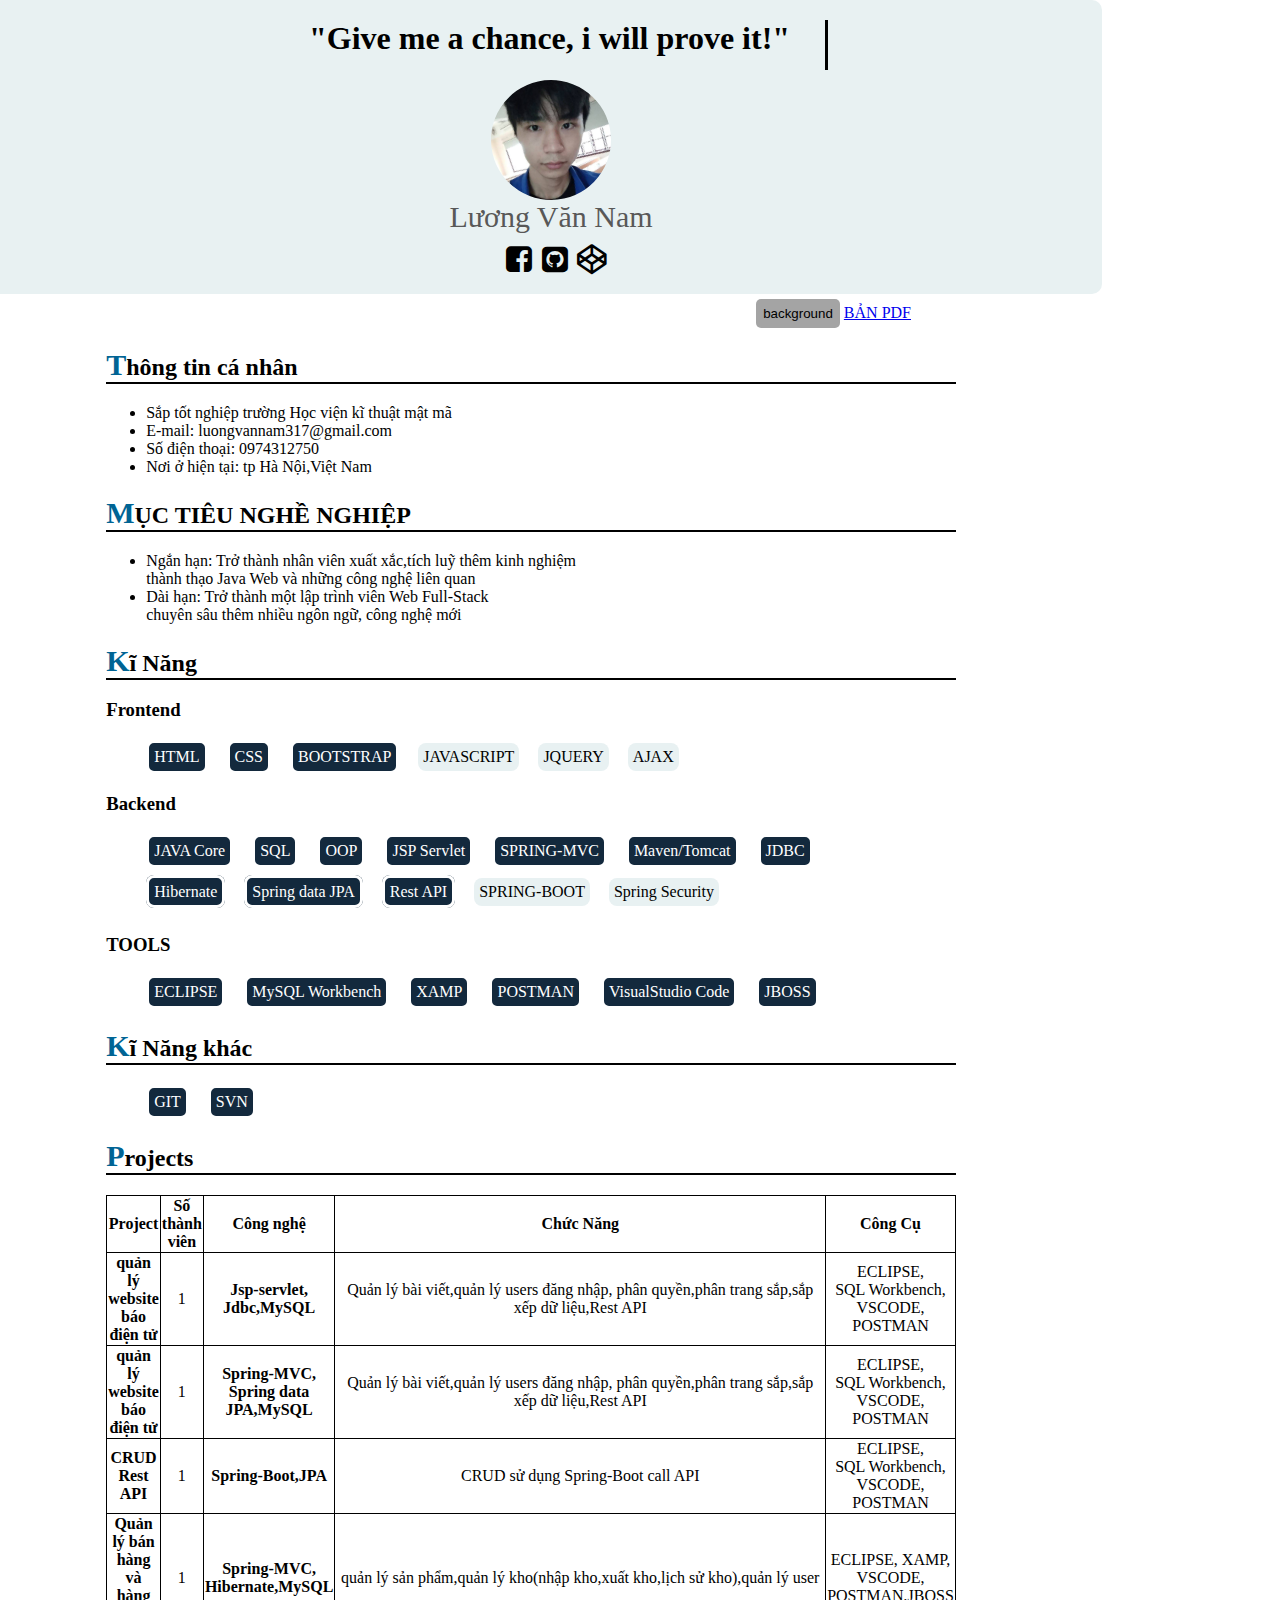
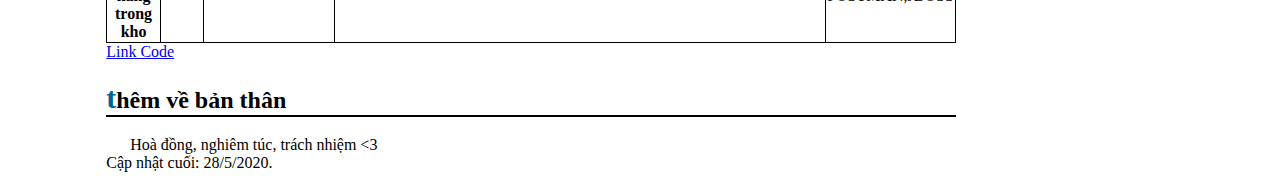
<file: index.html>
<!DOCTYPE html>
<html lang="en">
<head>
	<meta charset="UTF-8">
	<title>Lương Nam</title>
	<link rel="stylesheet" type="text/css" href="css.css">
	<link rel="stylesheet" href="https://cdnjs.cloudflare.com/ajax/libs/font-awesome/4.7.0/css/font-awesome.min.css">
	<script type="text/javascript" src="aapp.js"></script>
</head>
<body id="Body">
	<header id="head" >
		<h1 class="line1">"Give me a chance, i will prove it!"</h1>
		<div class="profile"></div>
		<p id="line3">Lương Văn Nam</p>
		<div class="line4">
		<ul>
			<li><a href="https://www.facebook.com/profile.php?id=100013192449548" target="_blank"><i class="fa fa-facebook-square" style="font-size: 30px;;"></i>
			<li><a href="https://github.com/nam124/nam124.github.io" target="_blank"><i class="fa fa-github-square" style="font-size: 30px"></i> </a></li>
			<li><a href="https://codepen.io/lng-nam/"target="_blank"><i class="fa fa-codepen" style="font-size: 30px;margin-left: -5px;"></i></a></li>
		</ul>
		</div>
	</header>
	<main>
		<button id="aa" onclick="abc()">background</button>
		<a  id="aa2" href= "https://www.topcv.vn/xem-cv/a748e7ff659f1747588e6ebeabb9ca1a" target="_blank"> BẢN PDF </a>
		<h2>Thông tin cá nhân</h2>
		<ul>
			<li>Sắp tốt nghiệp trường Học viện kĩ thuật mật mã</li>
			<li>E-mail: luongvannam317@gmail.com</li>
			<li>Số điện thoại: 0974312750</li>
			<li>Nơi ở hiện tại: tp Hà Nội,Việt Nam</li>
		</ul>
		<h2>MỤC TIÊU NGHỀ NGHIỆP</h2>
		<ul>
			<li>Ngắn hạn: Trở thành nhân viên xuất xắc,tích luỹ thêm kinh nghiệm<br>thành thạo Java Web và những công nghệ liên quan</li>
			<li>Dài hạn: Trở thành một lập trình viên Web Full-Stack<br>chuyên sâu thêm nhiều ngôn ngữ, công nghệ mới
			</li>
			
		</ul>
		
		<h2>Kĩ Năng</h2>
		<h3>Frontend</h3>
		<ul >
			<li class="skill">HTML</li>
			<li class="skill">CSS</li>
			<li class="skill">BOOTSTRAP</li>
			<li class="skill2">JAVASCRIPT</li>
			<li class="skill2">JQUERY</li>
			<li class="skill2">AJAX</li>
			
		</ul>
		<h3>Backend</h3>
		<div class="backend">
			<ul >
				<li class="skill">JAVA Core</li>
				<li class="skill">SQL</li>
				<li class="skill">OOP</li>
				<li class="skill">JSP Servlet</li>
				<li class="skill">SPRING-MVC</li>
				<li class="skill">Maven/Tomcat</li> 
				<li class="skill">JDBC</li>
				
				<div id="backend1">
					<li class="skill3">Hibernate</li>
					<li class="skill3">Spring data JPA</li>
					<li class="skill3">Rest API</li>
					<li class="skill2">SPRING-BOOT</li>
					<li class="skill2">Spring Security</li>
					
				</div>
			</ul>
		</div>
			<h3>TOOLS</h3>
			<ul >
				<li class="skill">ECLIPSE</li>
				<li class="skill">MySQL Workbench</li>
				<li class="skill">XAMP</li>
				<li class="skill">POSTMAN</li>
				<li class="skill">VisualStudio Code</li>
				<li class="skill">JBOSS</li>
			</ul>

			<h2>Kĩ Năng khác</h2>
			<ul >
				<li class="skill">GIT</li>
				<li class="skill">SVN</li>
			</ul>
		<h2>Projects</h2>
		<table>
  <tr>
	   <th id="skill1">Project</th>
	<th id="skill">Số thành viên</th>
	<th id="skill">Công nghệ</th>
    <th id="skill">Chức Năng</th>
    <th id="skill">Công Cụ</th>
  </tr>
  <tr>
   <th id="skill1">quản lý website báo điện tử</th>
	<td> 1</td>
	<th id="skill1">Jsp-servlet, Jdbc,MySQL</th>
    <td id="skill">Quản lý bài viết,quản lý users đăng nhập, phân quyền,phân trang sắp,sắp xếp dữ liệu,Rest API</td>
    <td  id="skill">ECLIPSE,<br> SQL Workbench, VSCODE, POSTMAN</td>
  </tr>
  <tr>
	<th id="skill1">quản lý website báo điện tử</th>
	 <td> 1</td>
	 <th id="skill1">Spring-MVC, Spring data JPA,MySQL</th>
    <td id="skill3">Quản lý bài viết,quản lý users đăng nhập, phân quyền,phân trang sắp,sắp xếp dữ liệu,Rest API</td>
    <td  id="skill">ECLIPSE,<br>SQL Workbench, VSCODE, POSTMAN</td>
  </tr>
  <tr>
	<th id="skill1">CRUD Rest API</th>
	<td> 1</td>
	<th id="skill1">Spring-Boot,JPA</th>
	 <td id="skill">CRUD sử dụng Spring-Boot call API	</td>
	 <td  id="skill">ECLIPSE,<br> SQL Workbench, VSCODE, POSTMAN</td>
   </tr>
  <tr>
   <th id="skill1">Quản lý bán hàng và hàng trong kho</th>
   <td> 1</td>
   <th id="skill1">Spring-MVC, Hibernate,MySQL</th>
    <td id="skill">quản lý sản phẩm,quản lý kho(nhập kho,xuất kho,lịch sử kho),quản lý user</td>
    <td  id="skill">ECLIPSE, XAMP, VSCODE, POSTMAN,JBOSS</td>
  </tr>
</table>
<a id="aa2" href= "https://github.com/nam124" target="_blank"> Link Code </a>

	</main>
	<footer>
		<h2>thêm về bản thân</h2>
		<p>Hoà đồng, nghiêm túc, trách nhiệm <3 <br>Cập nhật cuối: 28/5/2020.</p>
	</footer>
	
</body>
</html>
</file>
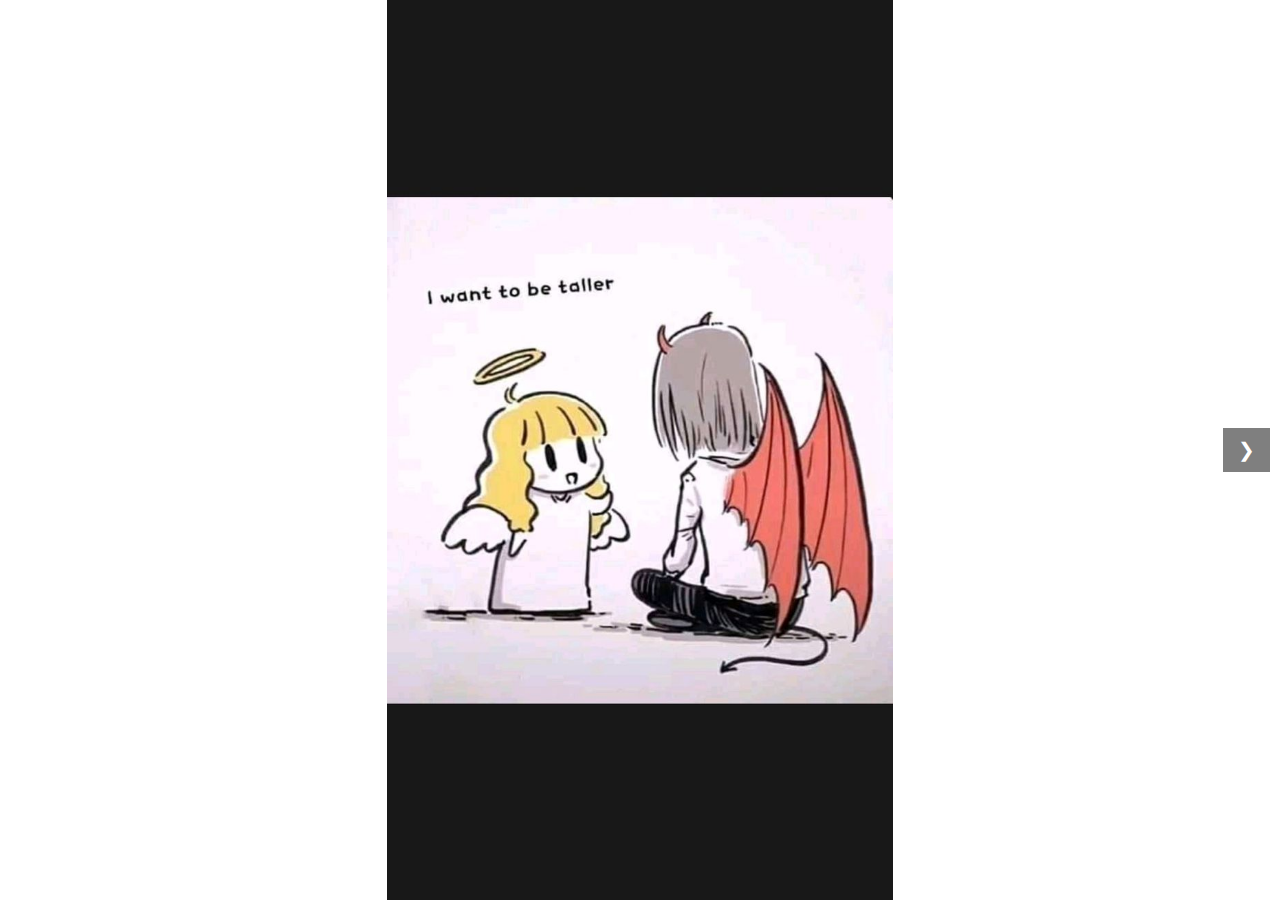
<file: angel/index.html>
<!DOCTYPE html>
<html lang="en">
<head>
    <meta charset="UTF-8">
    <title>Angel&Devil</title>
    <style>
        * {
            margin: 0;
            padding: 0;
            box-sizing: border-box;
        }
        .slideshow {
            width: 100vw;
            height: 100vh;
            overflow: hidden;
            display: flex;
            justify-content: center;
            align-items: center;
            position: relative;
        }
        .slideshow img {
            width: 100%;
            height: 100%;
            object-fit: contain;
            position: absolute;
            opacity: 0;
            transition: opacity 1s ease-in-out;
        }
        .slideshow img.active {
            opacity: 1;
        }
        /* CSS cho nút điều hướng */
        .nav-button {
            position: absolute;
            top: 50%;
            transform: translateY(-50%);
            background: rgba(0, 0, 0, 0.5);
            color: white;
            border: none;
            padding: 10px 15px;
            font-size: 20px;
            cursor: pointer;
            z-index: 10;
        }
        .nav-button:hover {
            background: rgba(0, 0, 0, 0.8);
        }
        .prev {
            left: 10px;
        }
        .next {
            right: 10px;
        }
    </style>
</head>
<body>
    <div class="slideshow">
        <img src="image1/1.jpg" alt="Image 1" class="active">
        <img src="image1/2.jpg" alt="Image 2">
        <img src="image1/3.jpg" alt="Image 3">
        <img src="image1/4.jpg" alt="Image 4">
        <img src="image1/5.jpg" alt="Image 5">
        <img src="image1/6.jpg" alt="Image 6">
        <img src="image1/7.jpg" alt="Image 7">
        
        <!-- Nút điều hướng -->
        <button class="nav-button prev">❮</button>
        <button class="nav-button next">❯</button>
    </div>

    <audio id="background-music" autoplay loop muted>
        <source src="music/song2.mp3" type="audio/mpeg">
        Trình duyệt của bạn không hỗ trợ phát nhạc.
    </audio>

    <script>
        document.addEventListener("DOMContentLoaded", function () {
            const images = document.querySelectorAll(".slideshow img");
            const prevButton = document.querySelector(".prev");
            const nextButton = document.querySelector(".next");
            let currentIndex = 0;
            let interval;

            function showImage(index) {
                images[currentIndex].classList.remove("active");
                images[index].classList.add("active");
                currentIndex = index;
                
                // Ẩn nút khi đến đầu hoặc cuối
                prevButton.style.display = (currentIndex === 0) ? "none" : "block";
                nextButton.style.display = (currentIndex === images.length - 1) ? "none" : "block";
            }

            function showNextImage() {
                if (currentIndex < images.length - 1) {
                    showImage(currentIndex + 1);
                } else {
                    clearInterval(interval);
                }
            }

            function showPrevImage() {
                if (currentIndex > 0) {
                    showImage(currentIndex - 1);
                }
            }

            function resetTimer() {
                clearInterval(interval);
                interval = setInterval(showNextImage, 7000); // 4 giây tự động chuyển
            }

            nextButton.addEventListener("click", function () {
                showNextImage();
                resetTimer();
            });

            prevButton.addEventListener("click", function () {
                showPrevImage();
                resetTimer();
            });

            interval = setInterval(showNextImage, 4000); // Bắt đầu tự động chuyển ảnh

            const music = document.getElementById("background-music");
            function enableSound() {
                music.muted = false;
                music.play().catch(() => {
                    console.log("Chrome chặn autoplay, chờ người dùng tương tác...");
                });
            }

            enableSound();
            document.addEventListener("click", enableSound, { once: true });
            document.addEventListener("scroll", enableSound, { once: true });

            // Ẩn nút Back khi ở ảnh đầu tiên
            prevButton.style.display = "none";
        });
    </script>
</body>
</html>
</file>
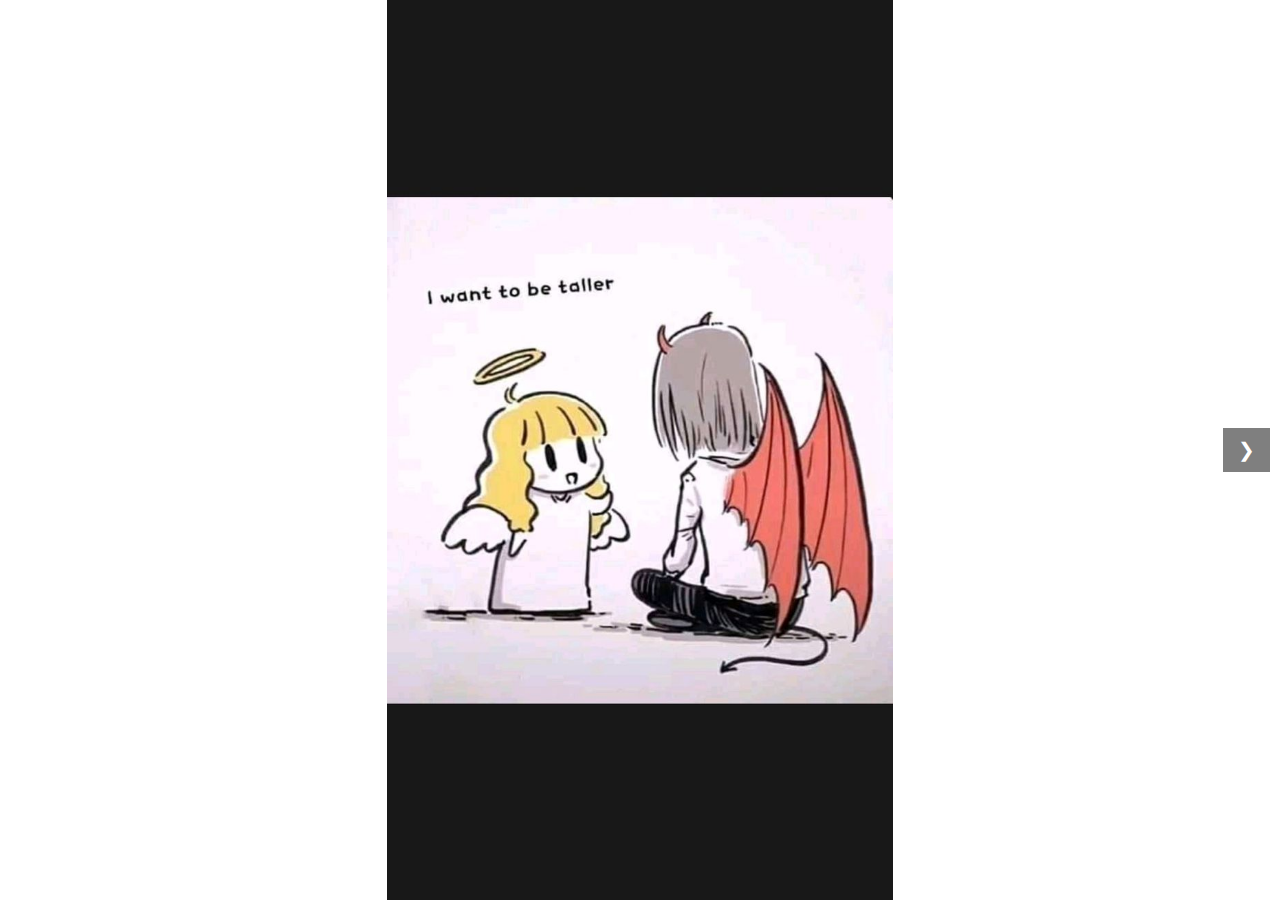
<file: cute/index.html>
<!DOCTYPE html>
<html lang="en">
<head>
    <meta charset="UTF-8">
    <title>Angel&Devil</title>
    <style>
        * {
            margin: 0;
            padding: 0;
            box-sizing: border-box;
        }
        .slideshow {
            width: 100vw;
            height: 100vh;
            overflow: hidden;
            display: flex;
            justify-content: center;
            align-items: center;
            position: relative;
        }
        .slideshow img {
            width: 100%;
            height: 100%;
            object-fit: contain;
            position: absolute;
            opacity: 0;
            transition: opacity 1s ease-in-out;
        }
        .slideshow img.active {
            opacity: 1;
        }
        /* CSS cho nút điều hướng */
        .nav-button {
            position: absolute;
            top: 50%;
            transform: translateY(-50%);
            background: rgba(0, 0, 0, 0.5);
            color: white;
            border: none;
            padding: 10px 15px;
            font-size: 20px;
            cursor: pointer;
            z-index: 10;
        }
        .nav-button:hover {
            background: rgba(0, 0, 0, 0.8);
        }
        .prev {
            left: 10px;
        }
        .next {
            right: 10px;
        }
    </style>
</head>
<body>
    <div class="slideshow">
        <img src="image1/1.jpg" alt="Image 1" class="active">
        <img src="image1/2.jpg" alt="Image 2">
        <img src="image1/3.jpg" alt="Image 3">
        <img src="image1/4.jpg" alt="Image 4">
        <img src="image1/5.jpg" alt="Image 5">
        <img src="image1/6.jpg" alt="Image 6">
        <img src="image1/7.jpg" alt="Image 7">
        
        <!-- Nút điều hướng -->
        <button class="nav-button prev">❮</button>
        <button class="nav-button next">❯</button>
    </div>

    <audio id="background-music" autoplay loop muted>
        <source src="music/song2.mp3" type="audio/mpeg">
        Trình duyệt của bạn không hỗ trợ phát nhạc.
    </audio>

    <script>
        document.addEventListener("DOMContentLoaded", function () {
            const images = document.querySelectorAll(".slideshow img");
            const prevButton = document.querySelector(".prev");
            const nextButton = document.querySelector(".next");
            let currentIndex = 0;
            let interval;

            function showImage(index) {
                images[currentIndex].classList.remove("active");
                images[index].classList.add("active");
                currentIndex = index;
                
                // Ẩn nút khi đến đầu hoặc cuối
                prevButton.style.display = (currentIndex === 0) ? "none" : "block";
                nextButton.style.display = (currentIndex === images.length - 1) ? "none" : "block";
            }

            function showNextImage() {
                if (currentIndex < images.length - 1) {
                    showImage(currentIndex + 1);
                } else {
                    clearInterval(interval);
                }
            }

            function showPrevImage() {
                if (currentIndex > 0) {
                    showImage(currentIndex - 1);
                }
            }

            function resetTimer() {
                clearInterval(interval);
                interval = setInterval(showNextImage, 4000); // 4 giây tự động chuyển
            }

            nextButton.addEventListener("click", function () {
                showNextImage();
                resetTimer();
            });

            prevButton.addEventListener("click", function () {
                showPrevImage();
                resetTimer();
            });

            interval = setInterval(showNextImage, 4000); // Bắt đầu tự động chuyển ảnh

            const music = document.getElementById("background-music");
            function enableSound() {
                music.muted = false;
                music.play().catch(() => {
                    console.log("Chrome chặn autoplay, chờ người dùng tương tác...");
                });
            }

            enableSound();
            document.addEventListener("click", enableSound, { once: true });
            document.addEventListener("scroll", enableSound, { once: true });

            // Ẩn nút Back khi ở ảnh đầu tiên
            prevButton.style.display = "none";
        });
    </script>
</body>
</html>
</file>
<file: css.css>
body {
	position: absolute;
	margin: 0 0 0 0;
	font-family: Comic Sans, Comic Sans MS, cursive;
	}
header {
	width: 100%;
	background-color: #E8F1F2;
	padding: 20px;
	text-align: center;
	position: relative;
	border-radius: 0 10px 10px 0;
}

#aa {
	position: relative;
	background-color: #A4A4A4;
	border: none;
	margin-left:650px;
	margin-top: 5px;
	padding: 7px;
	border-radius: 5px;
		}
#aa:hover {
	background-color: #FA8258;
	font-size:15px;
}



  #aa2:hover {
	color: red;
  }
  
  /* selected link */
  #aa2:active {
	color: blue;
  }
.line1 {
	margin: 0 auto;
	border-right: 3px solid;
	width: 550px;
	overflow: hidden;
	white-space: nowrap;
	height: 50px;
	animation: type 9s steps(34, end) forwards, 0.5s text-blink step-end infinite;
	-webkit-animation: type 9s steps(34, end), 0.5s text-blink step-end infinite;
	-moz-animation: type 9s steps(34, end), 0.5s text-blink step-end infinite;
	-o-animation: type 9s steps(34, end), 0.5s text-blink step-end infinite;
}
#line3 {
	font-size: 30px;
	margin-top: -10px;
	color: #585858; 
	}
@keyframes type {
	0%{
		width: 0;
	}
}
@-webkit-keyframes type {
	0%{
		width: 0;
	}
}
@-moz-keyframes type {
	0%{
		width: 0;
	}
}
@-o-keyframes type {
	0%{
		width: 0;
	}
}
@keyframes text-blink{
50% {
    border-color: transparent;
}
}
@-webkit-keyframes text-blink{
50% {
    border-color: transparent;
}
}
@-moz-keyframes text-blink{
50% {
    border-color: transparent;
}
}
@-o-keyframes text-blink{
50% {
    border-color: transparent;
}
}
.profile {
background-size: 120%;
  border-radius: 50%;
  margin: 10px auto;
  width: 120px;
  height: 120px;
  transform: rotate(10deg);
  
  background-image:url("image/profile.jpg");
}
table, td, th {
	border: 1px solid black;
  }
  
  table {
	border-collapse: collapse;
	width: 100%;
	display: 
  }
  
  th {
	height: 50px;
  }
  td{
	text-align: center;
  }
  
  #skill {
	width: 20px;
  }
  #skill2 {
	width: 200px;
  }
  #skill3 {
	width: 500px;
  }
  #skill4 {
	width: 100px;
  }


.line4 ul {
	list-style: none;
	margin: -20px 20px 0 0 ;
	
}
.line4 ul li {
	display: inline-block;
	margin: 0 5px 0 0; 
}
.line4 i {
	margin-right: 5px;
}
.fa {
	color: black;
	size: 30px;

}
.fa:hover{
		color: red;
}
.fa:active{
	color:green;
}
main{
	margin: 0 auto;
	width: 80%;
}
h2::first-letter {
	color: #006494;
	font-size: 30px;
}
h2{
	border-bottom: 2px solid;
}
.backend {
	position: relative;
	width: 800px;
}

#backend1{
	padding: 10px 0px;
}
.skill {
	list-style: none;
	display: inline-block;
	border: 3px solid;
	color: white;
	background-color:#13293D;
	padding: 5px;
	border-radius: 8px;
	margin-right: 15px;
}
.skill3 {
	list-style: none;
	display: inline;
	border: 3px solid;
	color: white;
	background-color:#13293D;
	padding: 5px;
	border-radius: 8px;
	margin-right: 15px;
}
.skill2 {
	list-style: none;
	display: inline-block;
	color: black;
	padding: 5px;
	border-radius: 8px;
	margin-right: 15px;
	background-color:  #E8F1F2;
}
footer {
	margin: 0 auto;
	width: 80%;
} 
footer p {
	text-indent:1.5em;
}
@media screen and (max-width: 1000px)
{
	header {
		width:1200px;
	}
	.line1 {
		width: 530px;
	}
	.line1,.line3 {
		font-size: 40px;
	}
	.profile{
		width: 150px;
		height: 150px;
	}

	main{
		font-size: 30px;
	}
	h2::first-letter {
	font-size: 60px;
	}
	
	.skill, .skill2, .skill3, .skill1 {
			border: -40px;
			width: 600px;
			display: block;
	}
	#backend1{
		padding: 0px 0px;
	}
	ul,li {
	
	}
	body {
	margin: 0 0 0 0;
	background: url("image/awTZ4E.jpg") no-repeat  fixed ;
	background-position: 50% 1%;

}
.aa {
	background-color: red;
}
</file>
